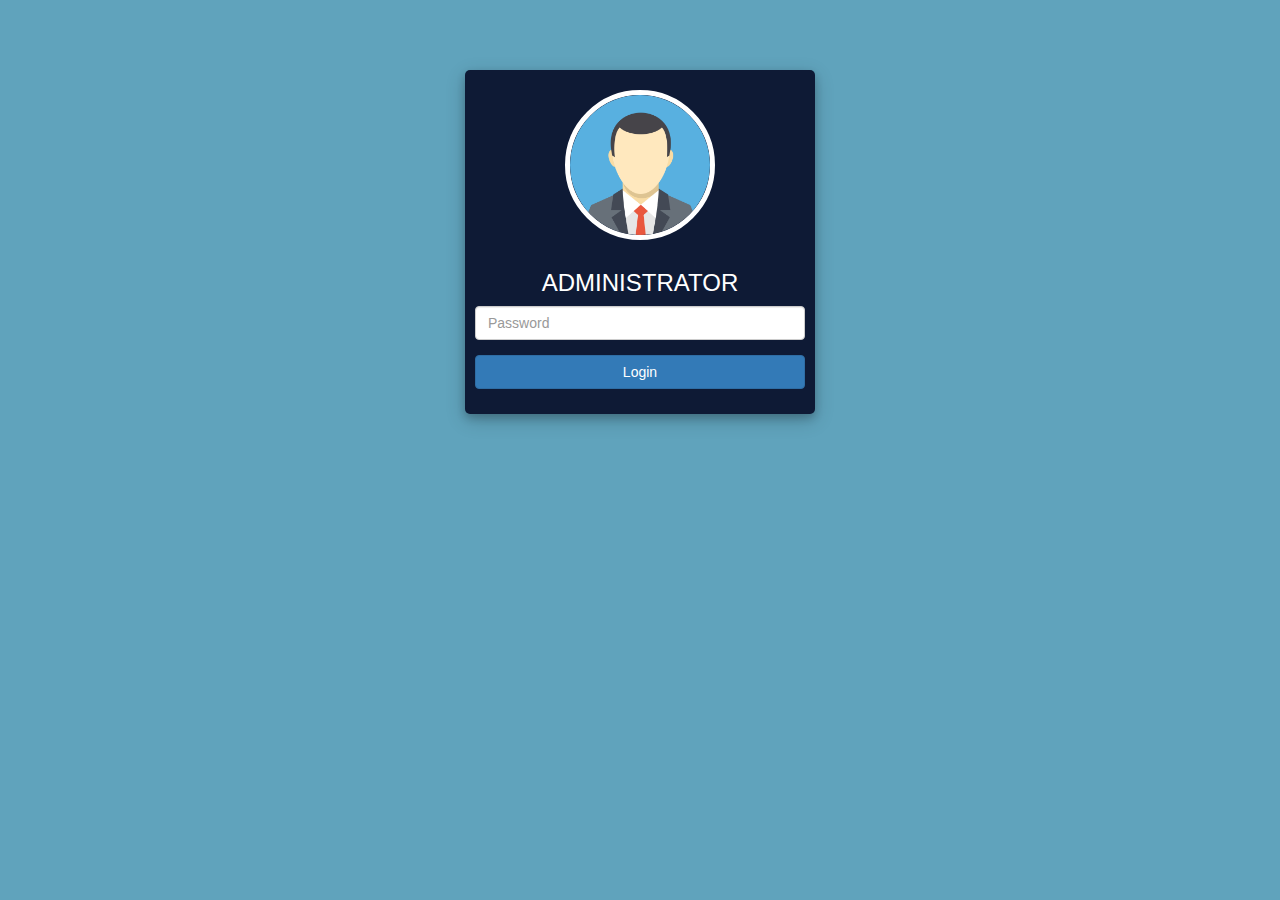
<file: capo/index.html>
<html>
<head>
    <title>ESSENTAIL MINERS</title>
    <!--Bootstrap Css-->
    <meta name="viewport" content="width=device-width, initial-scale=1">
    <link href="../includes/bootstrap/css/bootstrap.css" rel="stylesheet">
    <link href="../includes/bootstrap/css/bootstrap.min.css" rel="stylesheet">
   
    <!--Bootsrap Script-->
    <script src="../includes/bootstrap/js/jquery.min.js"></script>
    <script type="text/javascript" src="../includes/bootstrap/js/bootstrap.min.js"></script>
    <script src="../includes/bootstrap/js/sweetalert.min.js"></script>

   <!-- IE10 viewport hack for Surface/desktop Windows 8 bug -->
    <link href="../includes/font-awesome/css/font-awesome.min.css" rel="stylesheet"/>
    <style>
        body,html {background: #60a3bc !important;}
        .position{max-width:350px; height:auto; margin:auto; position:relative;}
        .user_card {background: #0e1a35;padding: 10px;box-shadow: 0 4px 8px 0 rgba(0, 0, 0, 0.2), 0 6px 20px 0 rgba(0, 0, 0, 0.19);
            -webkit-box-shadow: 0 4px 8px 0 rgba(0, 0, 0, 0.2), 0 6px 20px 0 rgba(0, 0, 0, 0.19);
            -moz-box-shadow: 0 4px 8px 0 rgba(0, 0, 0, 0.2), 0 6px 20px 0 rgba(0, 0, 0, 0.19); border-radius: 5px;}
        .brand_logo_container {padding: 10px;}
        .brand_logo { height: 150px; width: auto; border-radius: 50%; border: 5px solid white; text-align:center;}
        h3{color:white; text-align: center;}
        .h-100{margin-top: 70px; }
    </style>
</head>

<body >
<div id="loginSignupContainer" class="container h-100">
    <div  class="position user_card">
                <div align="center" class="brand_logo_container"><img src="../img/profile.png" width="40%" class="img-responsive brand_logo" /></div>
                <h3 class="text-bold text-center text-black">ADMINISTRATOR</h3>
                
                <div class="">
                            <div class="form-group">
                            <input type="password" maxlength="15" id="key" class="form-control" placeholder="Password" required />
                            </div>
                                            
                            <div class="form-group">            
                            <button id="LoginBtn" class="btn btn-primary btn-block">Login</button>               
                            </div>  
                </div>
                    
    </div>
</div>

<script type="text/javascript">
    $("document").ready(function(){
        $("#LoginBtn").click(function(){
            $(this).addClass("diabled");
            $(this).text("Processing....");

            $.post("services/login.php",{key:$("#key").val()},function(response){
                
                if(response==1){swal("Error!!","Invalid Password, Please Try Again, Or Contact Developer.","error");}
                else{var myData=JSON.parse(response); localStorage.setItem("capoData",JSON.stringify(myData)); window.location.href="dashboard.html";}
                 $("#LoginBtn").removeClass("diabled");
                $("#LoginBtn").text("Login");
            });
        });
    });
</script>
</body>

</html>
</file>
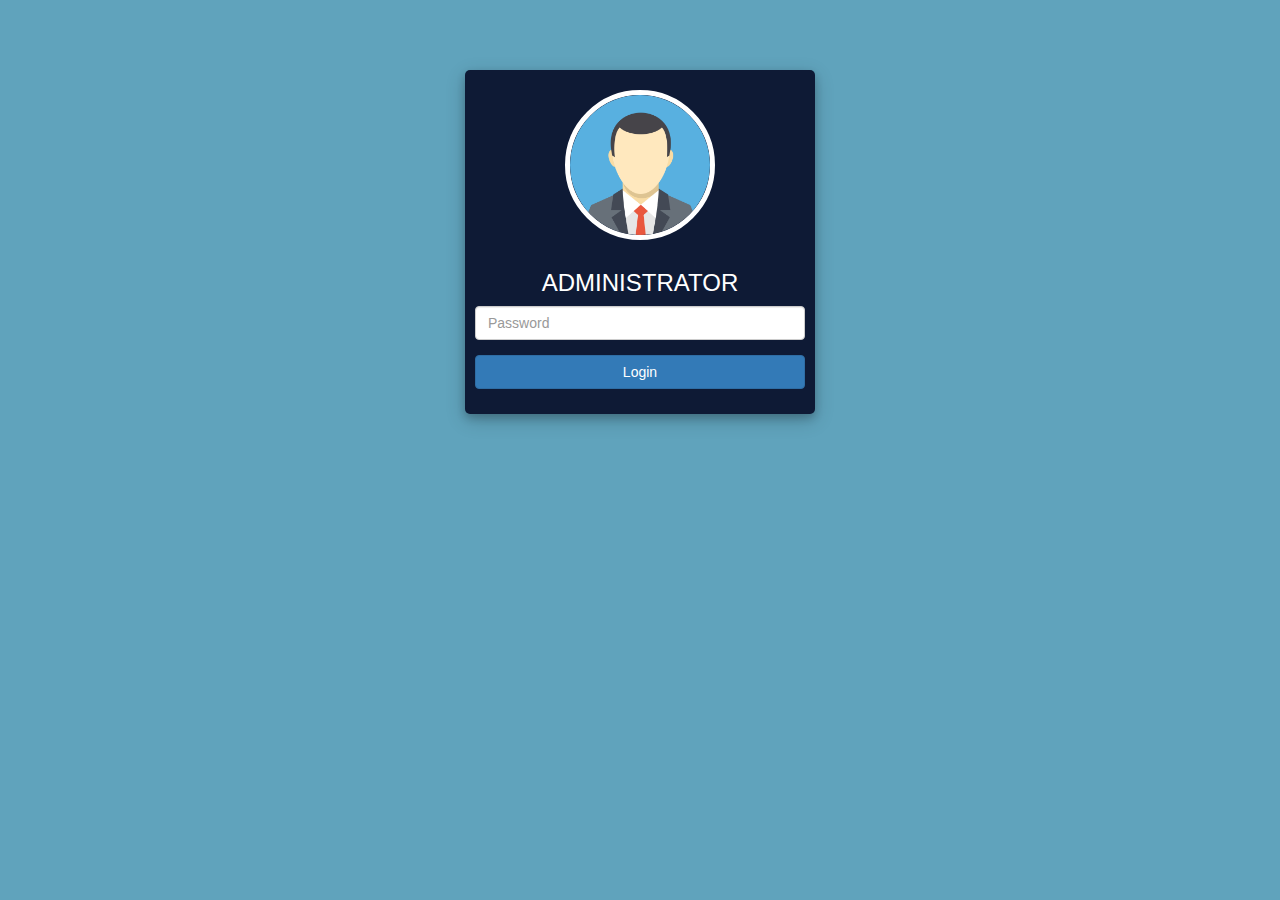
<file: capo/dashboard.html>
<html>
<head>

    <title>JILLS Pay</title>
    <!--Bootstrap Css-->
    <meta name="viewport" content="width=device-width, initial-scale=1">
    <link href="../includes/bootstrap/css/bootstrap.min.css" rel="stylesheet">
   
    <!--Bootsrap Script-->
    <script src="../includes/bootstrap/js/jquery.min.js"></script>
    <script type="text/javascript" src="../includes/bootstrap/js/bootstrap.min.js"></script>
    <script src="../includes/bootstrap/js/sweetalert.min.js"></script>

   <!-- IE10 viewport hack for Surface/desktop Windows 8 bug -->
    
    <link href="../includes/css/CssBox.css" rel="stylesheet" type="text/css" />
    <link href="../includes/font-awesome/css/font-awesome.min.css" rel="stylesheet"/>
    <link href="../includes/css/adminDashboard.css" type="text/css" rel="stylesheet" />
</head>

<body class="home">
    <div class="container-fluid display-table">
        <div class="row display-table-row">
            <div class="col-md-2 col-sm-1 hidden-xs display-table-cell v-align box" id="navigation">
                <div class="logo">
                    <a hef="home.html"><img id="profilePic1" src="" alt="JILLS-Pay" class="hidden-xs hidden-sm">
                        <img id="profilePic2" src="" alt="merkery_logo" class="visible-xs visible-sm circle-logo">
                    </a>
                </div>
                <div class="navi">
                    <ul>
                        <li class="active"><a href="#" id="dashboardViewBtn"><i class="fa fa-home" aria-hidden="true"></i><span class="hidden-xs hidden-sm">Home</span></a></li>
                        <li><a href="#" id="membersViewBtn"><i class="fa fa-users" aria-hidden="true"></i><span class="hidden-xs hidden-sm">Members</span></a></li>
                        <li><a href="#" id="investmentViewBtn"><i class="fa fa-bar-chart" aria-hidden="true"></i><span class="hidden-xs hidden-sm">Investment</span></a></li>
                        <li><a href="#" id="withdrawalViewBtn"><i class="fa fa-money" aria-hidden="true"></i><span class="hidden-xs hidden-sm">Withdrawal</span></a></li>
                        <li><a href="#" id="reportViewBtn"><i class="fa fa-calendar" aria-hidden="true"></i><span class="hidden-xs hidden-sm">Report</span></a></li>
                        <li><a href="#" id="profileViewBtn"><i class="fa fa-cog" aria-hidden="true"></i><span class="hidden-xs hidden-sm">Profile</span></a></li>
                    </ul>
                </div>
            </div>
            <div class="col-md-10 col-sm-11 display-table-cell v-align">
                <!--<button type="button" class="slide-toggle">Slide Toggle</button> -->
                <div class="row">
                    <header>
                        <div class="col-md-7">
                            <nav class="navbar-default pull-left">
                                <div class="navbar-header">
                                    <button type="button" class="navbar-toggle collapsed" data-toggle="offcanvas" data-target="#side-menu" aria-expanded="false">
                                        <span class="sr-only">Toggle navigation</span>
                                        <span class="icon-bar"></span>
                                        <span class="icon-bar"></span>
                                        <span class="icon-bar"></span>
                                    </button>
                                </div>
                            </nav>
                            <div class="search hidden-xs hidden-sm hidden">
                                <input type="text" placeholder="Search" id="search">
                            </div>
                        </div>
                        <div class="col-md-5">
                            <div class="header-rightside">
                                <ul class="list-inline header-top pull-right">
                                    <li class="hidden-xs"><a href="#" onclick="logout()" class="add-project btn-danger" >Logout</a></li>
                                    
                                    <li>
                                        <a href="#" class="icon-info">
                                            <i class="fa fa-bell" aria-hidden="true"></i>
                                            <span class="label label-primary" id="reportCount2">0</span>
                                        </a>
                                    </li>
                                    <li class="dropdown">
                                        <a href="#" class="dropdown-toggle" data-toggle="dropdown"><img id="profilePic3" src="" alt="user">
                                            <b class="caret"></b></a>
                                        <ul class="dropdown-menu">
                                            <li>
                                                <div class="navbar-content">
                                                    <span>JILLS PAY</span>
                                                    <p class="text-muted small">
                                                        ADMIN
                                                    </p>
                                                    <div class="divider">
                                                    </div>
                                                    <a href="#" id="profileViewBtn2" class="view btn-sm active">View Profile</a>
                                                    <a href="#" onclick="logout()" class="view btn-sm btn-danger active">Logout</a>
                                                </div>
                                            </li>
                                        </ul>
                                    </li>
                                </ul>
                            </div>
                        </div>
                    </header>
                </div>
<!--MAIN BODY------------------------------------------------------------------------------------------------------------------------------>
                <div class="user-dashboard">
<!--DASHBOARD MENU COUNT------------------------------------------------------------------------------------------------------------------>                 <div id="dashboardView">
                   <h4 class="text-center dashboardHead top-10">ADMIN DASHBOARD</h4>
                
                    <div class="row top-10" >
                    <div class="col-lg-3 col-sm-6">
                        <div class="circle-tile">
                            <a href="#">
                                <div class="circle-tile-heading dark-blue">
                                    <i class="fa fa-users fa-fw fa-3x"></i>
                                </div>
                            </a>
                            <div class="circle-tile-content dark-blue">
                                <div class="circle-tile-description text-faded">
                                    Members
                                </div>
                                <div class="circle-tile-number text-faded">
                                    <b id="userCount"></b>
                                    <span id="sparklineA"></span>
                                </div>
                                <a href="#" id="membersViewBtn2" class="circle-tile-footer">More Info <i class="fa fa-chevron-circle-right"></i></a>
                            </div>
                        </div>
                    </div>
                    <div class="col-lg-3 col-sm-6">
                        <div class="circle-tile">
                            <a href="#">
                                <div class="circle-tile-heading green">
                                    <i class="fa fa-bar-chart fa-fw fa-3x"></i>
                                </div>
                            </a>
                            <div class="circle-tile-content green">
                                <div class="circle-tile-description text-faded">
                                    Investment
                                </div>
                                <div class="circle-tile-number text-faded">
                                     <b id="investCount"></b>
                                </div>
                                <a href="#" id="investmentViewBtn2" class="circle-tile-footer">More Info <i class="fa fa-chevron-circle-right"></i></a>
                            </div>
                        </div>
                    </div>
                    
                    <div class="col-lg-3 col-sm-6">
                        <div class="circle-tile">
                            <a href="#">
                                <div class="circle-tile-heading blue">
                                    <i class="fa fa-money fa-fw fa-3x"></i>
                                </div>
                            </a>
                            <div class="circle-tile-content blue">
                                <div class="circle-tile-description text-faded">
                                    Withdrawal
                                </div>
                                <div class="circle-tile-number text-faded">
                                     <b id="widCount"></b>
                                    <span id="sparklineB"></span>
                                </div>
                                <a href="#" id="withdrawalViewBtn2" class="circle-tile-footer">More Info <i class="fa fa-chevron-circle-right"></i></a>
                            </div>
                        </div>
                    </div>
                    
                    <div class="col-lg-3 col-sm-6">
                        <div class="circle-tile">
                            <a href="#">
                                <div class="circle-tile-heading purple">
                                    <i class="fa fa-comments fa-fw fa-3x"></i>
                                </div>
                            </a>
                            <div class="circle-tile-content purple">
                                <div class="circle-tile-description text-faded">
                                    Report
                                </div>
                                <div class="circle-tile-number text-faded">
                                     <b id="reportCount"></b>
                                    <span id="sparklineD"></span>
                                </div>
                                <a href="#" id="reportViewBtn2" class="circle-tile-footer">More Info <i class="fa fa-chevron-circle-right"></i></a>
                            </div>
                        </div>
                    </div>
                </div>
            </div>

            <div id="membersView">
                <h4 class="text-center dashboardHead top-10">MEMBERS</h4>
                <div class="">
                    <table class="table table-sm table-dark" id="membersData" ></table>
                </div>
                <button onclick="nextList('user')" id="nextUserBtn" class="btn btn-primary btn-lg">Next List</button>
                <button onclick="refreshList('user')" id="refreshUserBtn" class="btn btn-primary btn-lg">Refresh</button>
                
            </div>

            <div id="investmentView">
                <h4 class="text-center dashboardHead top-10">INVESTMENT</h4>
                <div class="form-group">
                    <select class="form-control" id="invFilter">
                        <option value="NULL">Filter View --------</option>
                        <option value="*">All Investment</option>
                        <option value="0">Active Investment</option>
                        <option value="1">Terminated Investment</option>
                    </select>
                </div>
                <div class="table-responsive">
                    <table class="table table-bordered" id="investmentData" ></table>
                </div>
                <button onclick="nextList('inv')" id="nextInvBtn" class="btn btn-primary btn-lg">Next List</button>
                <button onclick="refreshList('inv')" id="refreshInvBtn" class="btn btn-primary btn-lg">Refresh</button>
                
            </div>

            <div id="withdrawalView">
                <h4 class="text-center dashboardHead top-10">WITHDRWAL REQUEST</h4>
                <div class="form-group">
                <select class="form-control" id="widFilter">
                        <option value="NULL">Filter View --------</option>
                        <option value="*">All Withdrawal</option>
                        <option value="0">Pending</option>
                        <option value="1">Approved</option>
                </select>
                </div>

                <div class="table-responsive">
                    <table class="table table-bordered" id="withdrawalData" ></table>
                </div>
                <button onclick="nextList('wid')" id="nextWidBtn" class="btn btn-primary btn-lg">Next List</button>
                <button onclick="refreshList('wid')" id="refreshWidBtn" class="btn btn-primary btn-lg">Refresh</button>
               
            </div>

            <div id="withdrawalInfoView">
               <h4 class="text-center dashboardHead top-10">REQUEST INFORMATION</h4>
                <div class="table-responsive">
                    <table class="table table-bordered" id="withdrawalInfo"></table>
                </div>
            </div>

            <div id="reportView">
                <h4 class="text-center dashboardHead top-10">REPORT</h4>
                <div class="table-responsive">
                    <table class="table table-bordered" id="reportData" ></table>
                </div>
            </div>

            <div id="profileView">
                <h4 class="text-center dashboardHead top-10">PROFILE</h4>
                <div id="profileContainer">
                        <div >
                            <center>
                            <div class="logo">
                            <img id="profilePic4" src=""  />
                            </div>
                            <form  id="updateAccountPicForm" enctype="multipart/form-data">
                            <div class="form-group"><input class="form-control" type="file" id="accountPicFile" name="accountPic" /></div>
                            <div class="form-group"><button class="btn btn-success btn-block" id="updateProfilePicBtn" >Update Picture</button></div>
                            </form>
                            </center>
                            
                            <h4 class="dashboardHead text-center ">Account Information</h4>
                            
                            <div >
                            <form  id="updateAccountInfoForm" >
                            <div class="form-group">Email: <input id="emailInput" class="form-control" type="email" name="email" placeholder="Email"  maxlength="30" onkeyup="checkChar('emailInput')"  /></div>
                            <div class="form-group">Current Password: <input id="passwordInput1" class="form-control" type="password" name="accesskey1" placeholder="Current Password"  maxlength="30" onkeyup="checkChar('passwordInput1')"  /></div>
                            <div class="form-group">New Password: <input id="passwordInput2" class="form-control" type="password" name="accesskey2" placeholder="New Password"  maxlength="30" onkeyup="checkChar('passwordInput2')"  /></div>

                            <div class="form-group"><button class="btn btn-primary btn-block" id="updateDataBtn" >Update Data</button></div>
                            </form>
                            </div>
                        </div>
                    </div>
            </div>

<!--END OF USERDASHBOARD------------------------------------------------------------------------------------------------------------------>
            </div>
            </div>
        </div>

    </div>

<script type="text/javascript" src="admin.js"></script>
</body>

</html>
</file>
<file: includes/css/CssBox.css>
/*--------Css Box Created By The Hibrotech Developers------*/

/*-------TEXT---------------*/

.text-white{color:white;}
.text-gold{color:gold;}
.text-black{color:black;}
.text-blue{color:blue;}
.text-green{color:green;}
.text-purple{color:purple;}
.text-pink{color:pink;}
.text-red{color:red;}
.text-orange{color:orange;}

.text-bold{font-weight:bold;}
.text-italic{font-style:italic;}
.text-underline{font-style:underline;}

/*-------TEXT---------------*/


/*-------BUTTONS-----------*/
.btn-link {
  display: inline-block;
  margin-bottom: 0;
  font-size: 14px;
  font-weight: normal;
  line-height: 1.42857143;
  text-align: center;
  white-space: nowrap;
  vertical-align: middle;
  -ms-touch-action: manipulation;
      touch-action: manipulation;
  cursor: pointer;
  -webkit-user-select: none;
     -moz-user-select: none;
      -ms-user-select: none;
          user-select: none;
  background-image: none;
  
}

.btn-square {
  display: inline-block;
  padding: 6px 12px;
  margin-bottom: 0;
  font-size: 14px;
  font-weight: normal;
  line-height: 1.42857143;
  text-align: center;
  white-space: nowrap;
  vertical-align: middle;
  -ms-touch-action: manipulation;
      touch-action: manipulation;
  cursor: pointer;
  -webkit-user-select: none;
     -moz-user-select: none;
      -ms-user-select: none;
          user-select: none;
  background-image: none;
  border: 1px solid transparent;
  border-radius: 0;
 
}

.btn-gold {
  color:black;
  background-color:gold;
  border-color: gold;
}


.btn-black {
  color:white;
  background-color:black;
  border-color: black;
}

.btn-white {
  color:black;
  background-color:white;
  border-color: black;
}


.btn-orange {
  color:white;
  background-color:orange;
  border-color: orange;
}
.btn-gray {
  color:white;
  background-color:gray;
  border-color: gray;
}

.btn-gray:hover {
  color:white;
  background-color:#737373;
  border-color: gray;
}

.btn-gold:hover {
  color:white;
  background-color:orange;
  border-color: gold;
}

/*Bootstrap V4 Outline Button*/

.btn-outline-primary {
  color: #007bff;
  background-color: transparent;
  background-image: none;
  border-color: #007bff;
}

.btn-outline-primary:hover {
  color: #fff;
  background-color: #007bff;
  border-color: #007bff;
}

.btn-outline-primary:focus, .btn-outline-primary.focus {
  box-shadow: 0 0 0 3px rgba(0, 123, 255, 0.5);
}

.btn-outline-primary.disabled, .btn-outline-primary:disabled {
  color: #007bff;
  background-color: transparent;
}

.btn-outline-primary:active, .btn-outline-primary.active,
.show > .btn-outline-primary.dropdown-toggle {
  color: #fff;
  background-color: #007bff;
  border-color: #007bff;
}

.btn-outline-secondary {
  color: #868e96;
  background-color: transparent;
  background-image: none;
  border-color: #868e96;
}

.btn-outline-secondary:hover {
  color: #fff;
  background-color: #868e96;
  border-color: #868e96;
}

.btn-outline-secondary:focus, .btn-outline-secondary.focus {
  box-shadow: 0 0 0 3px rgba(134, 142, 150, 0.5);
}

.btn-outline-secondary.disabled, .btn-outline-secondary:disabled {
  color: #868e96;
  background-color: transparent;
}

.btn-outline-secondary:active, .btn-outline-secondary.active,
.show > .btn-outline-secondary.dropdown-toggle {
  color: #fff;
  background-color: #868e96;
  border-color: #868e96;
}

.btn-outline-success {
  color: #28a745;
  background-color: transparent;
  background-image: none;
  border-color: #28a745;
}

.btn-outline-success:hover {
  color: #fff;
  background-color: #28a745;
  border-color: #28a745;
}

.btn-outline-success:focus, .btn-outline-success.focus {
  box-shadow: 0 0 0 3px rgba(40, 167, 69, 0.5);
}

.btn-outline-success.disabled, .btn-outline-success:disabled {
  color: #28a745;
  background-color: transparent;
}

.btn-outline-success:active, .btn-outline-success.active,
.show > .btn-outline-success.dropdown-toggle {
  color: #fff;
  background-color: #28a745;
  border-color: #28a745;
}

.btn-outline-info {
  color: #17a2b8;
  background-color: transparent;
  background-image: none;
  border-color: #17a2b8;
}

.btn-outline-info:hover {
  color: #fff;
  background-color: #17a2b8;
  border-color: #17a2b8;
}

.btn-outline-info:focus, .btn-outline-info.focus {
  box-shadow: 0 0 0 3px rgba(23, 162, 184, 0.5);
}

.btn-outline-info.disabled, .btn-outline-info:disabled {
  color: #17a2b8;
  background-color: transparent;
}

.btn-outline-info:active, .btn-outline-info.active,
.show > .btn-outline-info.dropdown-toggle {
  color: #fff;
  background-color: #17a2b8;
  border-color: #17a2b8;
}

.btn-outline-warning {
  color: #ffc107;
  background-color: transparent;
  background-image: none;
  border-color: #ffc107;
}

.btn-outline-warning:hover {
  color: #fff;
  background-color: #ffc107;
  border-color: #ffc107;
}

.btn-outline-warning:focus, .btn-outline-warning.focus {
  box-shadow: 0 0 0 3px rgba(255, 193, 7, 0.5);
}

.btn-outline-warning.disabled, .btn-outline-warning:disabled {
  color: #ffc107;
  background-color: transparent;
}

.btn-outline-warning:active, .btn-outline-warning.active,
.show > .btn-outline-warning.dropdown-toggle {
  color: #fff;
  background-color: #ffc107;
  border-color: #ffc107;
}

.btn-outline-danger {
  color: #dc3545;
  background-color: transparent;
  background-image: none;
  border-color: #dc3545;
}

.btn-outline-danger:hover {
  color: #fff;
  background-color: #dc3545;
  border-color: #dc3545;
}

.btn-outline-danger:focus, .btn-outline-danger.focus {
  box-shadow: 0 0 0 3px rgba(220, 53, 69, 0.5);
}

.btn-outline-danger.disabled, .btn-outline-danger:disabled {
  color: #dc3545;
  background-color: transparent;
}

.btn-outline-danger:active, .btn-outline-danger.active,
.show > .btn-outline-danger.dropdown-toggle {
  color: #fff;
  background-color: #dc3545;
  border-color: #dc3545;
}

.btn-outline-light {
  color: #f8f9fa;
  background-color: transparent;
  background-image: none;
  border-color: #f8f9fa;
}

.btn-outline-light:hover {
  color: #fff;
  background-color: #f8f9fa;
  border-color: #f8f9fa;
}

.btn-outline-light:focus, .btn-outline-light.focus {
  box-shadow: 0 0 0 3px rgba(248, 249, 250, 0.5);
}

.btn-outline-light.disabled, .btn-outline-light:disabled {
  color: #f8f9fa;
  background-color: transparent;
}

.btn-outline-light:active, .btn-outline-light.active,
.show > .btn-outline-light.dropdown-toggle {
  color: #fff;
  background-color: #f8f9fa;
  border-color: #f8f9fa;
}

.btn-outline-dark {
  color: #343a40;
  background-color: transparent;
  background-image: none;
  border-color: #343a40;
}

.btn-outline-dark:hover {
  color: #fff;
  background-color: #343a40;
  border-color: #343a40;
}

.btn-outline-dark:focus, .btn-outline-dark.focus {
  box-shadow: 0 0 0 3px rgba(52, 58, 64, 0.5);
}

.btn-outline-dark.disabled, .btn-outline-dark:disabled {
  color: #343a40;
  background-color: transparent;
}

.btn-outline-dark:active, .btn-outline-dark.active,
.show > .btn-outline-dark.dropdown-toggle {
  color: #fff;
  background-color: #343a40;
  border-color: #343a40;
}



/*------BUTTON END--------------*/


/*------Horizontal Rule Design---*/

.hr-black{border:solid 1px black;}
.hr-blue{border:solid 1px blue;}
.hr-gold{border:solid 1px gold;}
.hr-green{border:solid 1px green;}
.hr-yellow{border:solid 1px yellow;}



.hr-black-dashed{border:dashed 1px black;}
.hr-blue-dashed{border:dashed 1px blue;}
.hr-gold-dashed{border:dashed 1px gold;}
.hr-green-dashed{border:dashed 1px green;}
.hr-yellow-dashed{border:dashed 1px yellow;}

.hr-10{width:10%;}
.hr-11{width:11%;}
.hr-12{width:12%;}
.hr-13{width:13%;}
.hr-14{width:14%;}
.hr-15{width:15%;}
.hr-16{width:16%;}
.hr-17{width:17%;}
.hr-18{width:18%;}
.hr-19{width:19%;}
.hr-20{width:20%;}
.hr-21{width:21%;}
.hr-22{width:22%;}
.hr-23{width:23%;}
.hr-24{width:24%;}
.hr-25{width:25%;}
.hr-26{width:26%;}
.hr-27{width:27%;}
.hr-28{width:28%;}
.hr-29{width:29%;}
.hr-30{width:30%;}
.hr-31{width:31%;}
.hr-32{width:32%;}
.hr-33{width:33%;}
.hr-34{width:34%;}
.hr-35{width:35%;}
.hr-36{width:36%;}
.hr-37{width:37%;}
.hr-38{width:38%;}
.hr-39{width:39%;}
.hr-40{width:40%;}
.hr-41{width:41%;}
.hr-42{width:42%;}
.hr-43{width:43%;}
.hr-44{width:44%;}
.hr-45{width:45%;}
.hr-46{width:46%;}
.hr-47{width:47%;}
.hr-48{width:48%;}
.hr-49{width:49%;}
.hr-50{width:50%;}
.hr-51{width:51%;}
.hr-52{width:52%;}
.hr-53{width:53%;}
.hr-54{width:54%;}
.hr-55{width:55%;}
.hr-56{width:56%;}
.hr-57{width:57%;}
.hr-58{width:58%;}
.hr-59{width:59%;}
.hr-60{width:60%;}
.hr-61{width:61%;}
.hr-62{width:62%;}
.hr-63{width:63%;}
.hr-64{width:64%;}
.hr-65{width:65%;}
.hr-66{width:66%;}
.hr-67{width:67%;}
.hr-68{width:68%;}
.hr-69{width:69%;}
.hr-70{width:70%;}
.hr-71{width:71%;}
.hr-72{width:72%;}
.hr-73{width:73%;}
.hr-74{width:74%;}
.hr-75{width:75%;}
.hr-76{width:76%;}
.hr-77{width:77%;}
.hr-78{width:78%;}
.hr-79{width:79%;}
.hr-80{width:80%;}
.hr-81{width:81%;}
.hr-82{width:82%;}
.hr-83{width:83%;}
.hr-84{width:84%;}
.hr-85{width:85%;}
.hr-86{width:86%;}
.hr-87{width:87%;}
.hr-88{width:88%;}
.hr-89{width:89%;}
.hr-90{width:90%;}
.hr-91{width:91%;}
.hr-92{width:92%;}
.hr-93{width:93%;}
.hr-94{width:94%;}
.hr-95{width:95%;}
.hr-96{width:96%;}
.hr-97{width:97%;}
.hr-98{width:98%;}
.hr-99{width:99%;}
.hr-100{width:100%;}



/*------Horizontal Rule Design---*/


/*----------Border Design---------*/

.border-shadow{box-shadow:2px 2px 2px 2px ;}
.border-rounded
{
 
  border-radius: 10px;
  -webkit-box-shadow: inset 0 1px 1px rgba(0, 0, 0, .05);
  box-shadow: 1px 1px 1px 1px white;

}

.border-black{border:solid 1px black;}
.border-lightgreen{border:solid 1px #00e600;}
.border-blue{border:solid 1px blue;}
.border-gold{border:solid 1px gold;}
.border-green{border:solid 1px green;}
.border-yellow{border:solid 1px yellow;}

.border-black-dashed{border:dashed 1px black;}
.border-blue-dashed{border:dashed 1px blue;}
.border-gold-dashed{border:dashed 1px gold; position: relative;}
.border-green-dashed{border:dashed 1px green;}
.border-yellow-dashed{border:dashed 1px yellow;}

/*------Border Design---*/


/*------Background-colors---*/

.bg-black-fade{background: rgba(12, 12, 12, 0.51);}

/*------Background-colors---*/


/*------Position---*/

.position-410{
	max-width:410;
	height:auto;
	margin:auto;
	position:relative;
}

.position-420{
	max-width:420;
	height:auto;
	margin:auto;
	position:relative;
}

.position-430{
	max-width:430;
	height:auto;
	margin:auto;
	position:relative;
}

.position-440{
	max-width:440;
	height:auto;
	margin:auto;
	position:relative;
}

.position-450{
	max-width:450px;
	height:auto;
	margin:auto;
	position:relative;
}

.position-460
{
max-width:460px;
height:auto;
margin:auto;
position:relative;
}

.position-470
{
max-width:470px;
height:auto;
margin:auto;
position:relative;
}

.position-480
{
max-width:480px;
height:auto;
margin:auto;
position:relative;
}

.position-490
{
max-width:490px;
height:auto;
margin:auto;
position:relative;
}

.position-500
{
max-width:500px;
height:auto;
margin:auto;
position:relative;
}

.position-510
{
max-width:510px;
height:auto;
margin:auto;
position:relative;
}

.position-520
{
max-width:520px;
height:auto;
margin:auto;
position:relative;
}

.position-530
{
max-width:530px;
height:auto;
margin:auto;
position:relative;
}

.position-540
{
max-width:540px;
height:auto;
margin:auto;
position:relative;
}

.position-550
{
max-width:550px;
height:auto;
margin:auto;
position:relative;
}

.position-560
{
max-width:560px;
height:auto;
margin:auto;
position:relative;
}

.position-570
{
max-width:570px;
height:auto;
margin:auto;
position:relative;
}

.position-580
{
max-width:580px;
height:auto;
margin:auto;
position:relative;
}

.position-590
{
max-width:590px;
height:auto;
margin:auto;
position:relative;
}

.position-600
{
max-width:600px;
height:auto;
margin:auto;
position:relative;
}

.position-60{
	max-width:60%;
	height:auto;
	margin:auto;
	position:relative;
}

.position-70{
	max-width:70%;
	height:auto;
	margin:auto;
	position:relative;
}

.position-80{
	max-width:80%;
	height:auto;
	margin:auto;
	position:relative;
}

.position-90{
	max-width:90%;
	height:auto;
	margin:auto;
	position:relative;
}


/*------Position---*/

/*------Padding---*/

.pad-1{padding:1px;}
.pad-2{padding:2px;}
.pad-3{padding:3px;}
.pad-4{padding:4px;}
.pad-5{padding:5px;}
.pad-6{padding:6px;}
.pad-7{padding:7px;}
.pad-8{padding:8px;}
.pad-9{padding:9px;}
.pad-10{padding:10px;}
.pad-11{padding:11px;}
.pad-12{padding:12px;}
.pad-13{padding:13px;}
.pad-14{padding:14px;}
.pad-15{padding:15px;}
.pad-16{padding:16px;}
.pad-17{padding:17px;}
.pad-18{padding:18px;}
.pad-19{padding:19px;}
.pad-20{padding:20px;}
.pad-21{padding:21px;}
.pad-22{padding:22px;}
.pad-23{padding:23px;}
.pad-24{padding:24px;}
.pad-25{padding:25px;}
.pad-26{padding:26px;}
.pad-27{padding:27px;}
.pad-28{padding:28px;}
.pad-29{padding:29px;}
.pad-30{padding:30px;}
.pad-31{padding:31px;}
.pad-32{padding:32px;}
.pad-33{padding:33px;}
.pad-34{padding:34px;}
.pad-35{padding:35px;}
.pad-36{padding:36px;}
.pad-37{padding:37px;}
.pad-38{padding:38px;}
.pad-39{padding:39px;}
.pad-40{padding:40px;}
.pad-41{padding:41px;}
.pad-42{padding:42px;}
.pad-43{padding:43px;}
.pad-44{padding:44px;}
.pad-45{padding:45px;}
.pad-46{padding:46px;}
.pad-47{padding:47px;}
.pad-48{padding:48px;}
.pad-49{padding:49px;}
.pad-50{padding:50px;}

.pad-left-1{padding-left:1px;}
.pad-left-2{padding-left:2px;}
.pad-left-3{padding-left:3px;}
.pad-left-4{padding-left:4px;}
.pad-left-5{padding-left:5px;}
.pad-left-6{padding-left:6px;}
.pad-left-7{padding-left:7px;}
.pad-left-8{padding-left:8px;}
.pad-left-9{padding-left:9px;}
.pad-left-10{padding-left:10px;}
.pad-left-11{padding-left:11px;}
.pad-left-12{padding-left:12px;}
.pad-left-13{padding-left:13px;}
.pad-left-14{padding-left:14px;}
.pad-left-15{padding-left:15px;}
.pad-left-16{padding-left:16px;}
.pad-left-17{padding-left:17px;}
.pad-left-18{padding-left:18px;}
.pad-left-19{padding-left:19px;}
.pad-left-20{padding-left:20px;}
.pad-left-21{padding-left:21px;}
.pad-left-22{padding-left:22px;}
.pad-left-23{padding-left:23px;}
.pad-left-24{padding-left:24px;}
.pad-left-25{padding-left:25px;}
.pad-left-26{padding-left:26px;}
.pad-left-27{padding-left:27px;}
.pad-left-28{padding-left:28px;}
.pad-left-29{padding-left:29px;}
.pad-left-30{padding-left:30px;}
.pad-left-31{padding-left:31px;}
.pad-left-32{padding-left:32px;}
.pad-left-33{padding-left:33px;}
.pad-left-34{padding-left:34px;}
.pad-left-35{padding-left:35px;}
.pad-left-36{padding-left:36px;}
.pad-left-37{padding-left:37px;}
.pad-left-38{padding-left:38px;}
.pad-left-39{padding-left:39px;}
.pad-left-40{padding-left:40px;}
.pad-left-41{padding-left:41px;}
.pad-left-42{padding-left:42px;}
.pad-left-43{padding-left:43px;}
.pad-left-44{padding-left:44px;}
.pad-left-45{padding-left:45px;}
.pad-left-46{padding-left:46px;}
.pad-left-47{padding-left:47px;}
.pad-left-48{padding-left:48px;}
.pad-left-49{padding-left:49px;}
.pad-left-50{padding-left:50px;}

.pad-right-1{padding-right:1px;}
.pad-right-2{padding-right:2px;}
.pad-right-3{padding-right:3px;}
.pad-right-4{padding-right:4px;}
.pad-right-5{padding-right:5px;}
.pad-right-6{padding-right:6px;}
.pad-right-7{padding-right:7px;}
.pad-right-8{padding-right:8px;}
.pad-right-9{padding-right:9px;}
.pad-right-10{padding-right:10px;}
.pad-right-11{padding-right:11px;}
.pad-right-12{padding-right:12px;}
.pad-right-13{padding-right:13px;}
.pad-right-14{padding-right:14px;}
.pad-right-15{padding-right:15px;}
.pad-right-16{padding-right:16px;}
.pad-right-17{padding-right:17px;}
.pad-right-18{padding-right:18px;}
.pad-right-19{padding-right:19px;}
.pad-right-20{padding-right:20px;}
.pad-right-21{padding-right:21px;}
.pad-right-22{padding-right:22px;}
.pad-right-23{padding-right:23px;}
.pad-right-24{padding-right:24px;}
.pad-right-25{padding-right:25px;}
.pad-right-26{padding-right:26px;}
.pad-right-27{padding-right:27px;}
.pad-right-28{padding-right:28px;}
.pad-right-29{padding-right:29px;}
.pad-right-30{padding-right:30px;}
.pad-right-31{padding-right:31px;}
.pad-right-32{padding-right:32px;}
.pad-right-33{padding-right:33px;}
.pad-right-34{padding-right:34px;}
.pad-right-35{padding-right:35px;}
.pad-right-36{padding-right:36px;}
.pad-right-37{padding-right:37px;}
.pad-right-38{padding-right:38px;}
.pad-right-39{padding-right:39px;}
.pad-right-40{padding-right:40px;}
.pad-right-41{padding-right:41px;}
.pad-right-42{padding-right:42px;}
.pad-right-43{padding-right:43px;}
.pad-right-44{padding-right:44px;}
.pad-right-45{padding-right:45px;}
.pad-right-46{padding-right:46px;}
.pad-right-47{padding-right:47px;}
.pad-right-48{padding-right:48px;}
.pad-right-49{padding-right:49px;}
.pad-right-50{padding-right:50px;}


.pad-top-1{padding-top:1px;}
.pad-top-2{padding-top:2px;}
.pad-top-3{padding-top:3px;}
.pad-top-4{padding-top:4px;}
.pad-top-5{padding-top:5px;}
.pad-top-6{padding-top:6px;}
.pad-top-7{padding-top:7px;}
.pad-top-8{padding-top:8px;}
.pad-top-9{padding-top:9px;}
.pad-top-10{padding-top:10px;}
.pad-top-11{padding-top:11px;}
.pad-top-12{padding-top:12px;}
.pad-top-13{padding-top:13px;}
.pad-top-14{padding-top:14px;}
.pad-top-15{padding-top:15px;}
.pad-top-16{padding-top:16px;}
.pad-top-17{padding-top:17px;}
.pad-top-18{padding-top:18px;}
.pad-top-19{padding-top:19px;}
.pad-top-20{padding-top:20px;}
.pad-top-21{padding-top:21px;}
.pad-top-22{padding-top:22px;}
.pad-top-23{padding-top:23px;}
.pad-top-24{padding-top:24px;}
.pad-top-25{padding-top:25px;}
.pad-top-26{padding-top:26px;}
.pad-top-27{padding-top:27px;}
.pad-top-28{padding-top:28px;}
.pad-top-29{padding-top:29px;}
.pad-top-30{padding-top:30px;}
.pad-top-31{padding-top:31px;}
.pad-top-32{padding-top:32px;}
.pad-top-33{padding-top:33px;}
.pad-top-34{padding-top:34px;}
.pad-top-35{padding-top:35px;}
.pad-top-36{padding-top:36px;}
.pad-top-37{padding-top:37px;}
.pad-top-38{padding-top:38px;}
.pad-top-39{padding-top:39px;}
.pad-top-40{padding-top:40px;}
.pad-top-41{padding-top:41px;}
.pad-top-42{padding-top:42px;}
.pad-top-43{padding-top:43px;}
.pad-top-44{padding-top:44px;}
.pad-top-45{padding-top:45px;}
.pad-top-46{padding-top:46px;}
.pad-top-47{padding-top:47px;}
.pad-top-48{padding-top:48px;}
.pad-top-49{padding-top:49px;}
.pad-top-50{padding-top:50px;}


/*------Padding---*/

/*------Mergin Top---*/

.top-1{margin-top:1px;}
.top-2{margin-top:2px;}
.top-3{margin-top:3px;}
.top-4{margin-top:4px;}
.top-5{margin-top:5px;}
.top-6{margin-top:6px;}
.top-7{margin-top:7px;}
.top-8{margin-top:8px;}
.top-9{margin-top:9px;}
.top-10{margin-top:10px;}
.top-11{margin-top:11px;}
.top-12{margin-top:12px;}
.top-13{margin-top:13px;}
.top-14{margin-top:14px;}
.top-15{margin-top:15px;}
.top-16{margin-top:16px;}
.top-17{margin-top:17px;}
.top-18{margin-top:18px;}
.top-19{margin-top:19px;}
.top-20{margin-top:20px;}
.top-21{margin-top:21px;}
.top-22{margin-top:22px;}
.top-23{margin-top:23px;}
.top-24{margin-top:24px;}
.top-25{margin-top:25px;}
.top-26{margin-top:26px;}
.top-27{margin-top:27px;}
.top-28{margin-top:28px;}
.top-29{margin-top:29px;}
.top-30{margin-top:30px;}
.top-31{margin-top:31px;}
.top-32{margin-top:32px;}
.top-33{margin-top:33px;}
.top-34{margin-top:34px;}
.top-35{margin-top:35px;}
.top-36{margin-top:36px;}
.top-37{margin-top:37px;}
.top-38{margin-top:38px;}
.top-39{margin-top:39px;}
.top-40{margin-top:40px;}
.top-41{margin-top:41px;}
.top-42{margin-top:42px;}
.top-43{margin-top:43px;}
.top-44{margin-top:44px;}
.top-45{margin-top:45px;}
.top-46{margin-top:46px;}
.top-47{margin-top:47px;}
.top-48{margin-top:48px;}
.top-49{margin-top:49px;}
.top-50{margin-top:50px;}
.top-51{margin-top:51px;}
.top-52{margin-top:52px;}
.top-53{margin-top:53px;}
.top-54{margin-top:54px;}
.top-55{margin-top:55px;}
.top-56{margin-top:56px;}
.top-57{margin-top:57px;}
.top-58{margin-top:58px;}
.top-59{margin-top:59px;}
.top-60{margin-top:60px;}
.top-61{margin-top:61px;}
.top-62{margin-top:62px;}
.top-63{margin-top:63px;}
.top-64{margin-top:64px;}
.top-65{margin-top:65px;}
.top-66{margin-top:66px;}
.top-67{margin-top:67px;}
.top-68{margin-top:68px;}
.top-69{margin-top:69px;}
.top-70{margin-top:70px;}
.top-71{margin-top:71px;}
.top-72{margin-top:72px;}
.top-73{margin-top:73px;}
.top-74{margin-top:74px;}
.top-75{margin-top:75px;}
.top-76{margin-top:76px;}
.top-77{margin-top:77px;}
.top-78{margin-top:78px;}
.top-79{margin-top:79px;}
.top-80{margin-top:80px;}
.top-81{margin-top:81px;}
.top-82{margin-top:82px;}
.top-83{margin-top:83px;}
.top-84{margin-top:84px;}
.top-85{margin-top:85px;}
.top-86{margin-top:86px;}
.top-87{margin-top:87px;}
.top-88{margin-top:88px;}
.top-89{margin-top:89px;}
.top-90{margin-top:90px;}
.top-91{margin-top:91px;}
.top-92{margin-top:92px;}
.top-93{margin-top:93px;}
.top-94{margin-top:94px;}
.top-95{margin-top:95px;}
.top-96{margin-top:96px;}
.top-97{margin-top:97px;}
.top-98{margin-top:98px;}
.top-99{margin-top:99px;}
.top-100{margin-top:100px;}

/*------Mergin Top---*/
</file>
<file: includes/css/adminDashboard.css>
#membersView{display:none;}
    #investmentView{display:none;}
    #withdrawalView{display:none;}
    #withdrawalInfoView{display:none;}
    #reportView{display:none;}
    #profileView{display:none;}
    #nextUserBtn{display:none;}
    #nextInvBtn{display:none;}
    #nextWidBtn{display:none;}
    #refreshUserBtn{display:none;}
    #refreshInvBtn{display:none;}
    #refreshWidBtn{display:none;}

.dashboardHead {
      height: 47px;
      line-height: 47px;
      background: #00004d;
      color: #fff;
      text-transform: uppercase;
      font-weight: bold;
      letter-spacing: 0.08em;
}



@media only screen and (max-device-width: 767px) {
    .login-logo img {
        margin: 0 auto;
    }
    .login-details .nav-tabs > li {
        text-align: center;
        width: 50%;
    }
    .login-signup .login-inner h1 {
        font-size: 26px;
        margin-bottom: 0;
        margin-top: 10px;
    }
    .login-inner .login-form input {
        font-size: 15px;
        max-width: 100%;
        padding: 15px 45px;
    }
    .login-inner .form-details {
        padding: 25px;
    }
    .login-inner .login-form label {
        margin-bottom: 20px;
        width: 100%;
    }
    .login-inner .form-btn {
        margin: 0;
        max-width: 180px;
    }
    .tab-content .tab-pane {
        padding: 20px 0;
    }
    #navigation .navi a {
        font-size: 14px;
        padding: 20px;
        text-align: center;
    }
    #navigation .navi i {
        margin-right: 0px;
    }
    #navigation .navi a:hover,
    #navigation .navi .active a {
        background: #122143 none repeat scroll 0 0;
        border-left: none;
        display: block;
        padding-left: 20px;
    }
    header .header-top img {
        max-width: 38px !important;
    }
    .v-align header {
        padding: 12px 15px;
    }
    header .header-top li {
        padding-left: 13px;
        padding-right: 6px;
    }
    .navbar-default .navbar-toggle {
        border-color: rgba(0, 0, 0, 0);
    }
    .navbar-header .navbar-toggle {
        float: left;
        margin: 0;
        padding: 0;
        top: 12px;
    }
    button,
        html [type="button"],
        [type="reset"],
        [type="submit"] {
            outline: medium none;
    }
    .user-dashboard .sales h2 {
        color: #8492af;
        float: left;
        font-size: 14px;
        font-weight: 600;
        margin: 0;
        padding: 13px 0 0;
}
    .user-dashboard .btn.btn-secondary.btn-lg.dropdown-toggle > span {
        font-size: 11px;
}
    .user-dashboard .sales button {
        font-size: 11px;
        padding-right: 23px;
}  
    .user-dashboard .sales h2 {
    font-size: 12px;
}
.gutter{
    padding: 0;
}
}

@media only screen and (max-device-width: 992px) {
    header .header-top li {
        padding-left: 20px !important;
        padding-right: 0;
}
    header .logo img {
        max-width: 125px !important;
}

}

@media only screen and (min-device-width: 767px) and (max-device-width: 998px){
      .user-dashboard .header-top {
        padding-top: 5px;
}
    .user-dashboard .header-rightside {
        display: inline-block;
        float: left;
        width: 100%;
}
    .user-dashboard .header-rightside .header-top img {
        max-width: 41px !important;
} 
    .user-dashboard .sales button {
    font-size: 10px;
}
    .user-dashboard .btn.btn-secondary.btn-lg.dropdown-toggle > span {
    font-size: 12px;
}
    .user-dashboard .sales h2 {
    font-size: 15px;
}
}
@media only screen and (min-device-width:998px) and (max-device-width: 1350px){
        #navigation .logo img {
    max-width: 130px;
    padding: 16px 0 17px;
    width: 100%;
}
}

@media (min-width: 768px){
.circle-tile {
    margin-bottom: 30px;
}
}

.circle-tile {
    margin-bottom: 15px;
    text-align: center;
}

.circle-tile-heading {
    position: relative;
    width: 80px;
    height: 80px;
    margin: 0 auto -40px;
    border: 3px solid rgba(255,255,255,0.3);
    border-radius: 100%;
    color: #fff;
    transition: all ease-in-out .3s;
}

/* -- Background Helper Classes */

/* Use these to cuztomize the background color of a div. These are used along with tiles, or any other div you want to customize. */

 .dark-blue {
    background-color: #34495e;
}

.green {
    background-color: #16a085;
}

.blue {
    background-color: #2980b9;
}

.orange {
    background-color: #f39c12;
}

.red {
    background-color: #e74c3c;
}

.purple {
    background-color: #8e44ad;
}

.dark-gray {
    background-color: #7f8c8d;
}

.gray {
    background-color: #95a5a6;
}

.light-gray {
    background-color: #bdc3c7;
}

.yellow {
    background-color: #f1c40f;
}

/* -- Text Color Helper Classes */

 .text-dark-blue {
    color: #34495e;
}

.text-green {
    color: #16a085;
}

.text-blue {
    color: #2980b9;
}

.text-orange {
    color: #f39c12;
}

.text-red {
    color: #e74c3c;
}

.text-purple {
    color: #8e44ad;
}

.text-faded {
    color: rgba(255,255,255,0.7);
}



.circle-tile-heading .fa {
    line-height: 80px;
}

.circle-tile-content {
    padding-top: 50px;
}
.circle-tile-description {
    text-transform: uppercase;
}

.text-faded {
    color: rgba(255,255,255,0.7);
}

.circle-tile-number {
    padding: 5px 0 15px;
    font-size: 26px;
    font-weight: 700;
    line-height: 1;
}

.circle-tile-footer {
    display: block;
    padding: 5px;
    color: rgba(255,255,255,0.5);
    background-color: rgba(0,0,0,0.1);
    transition: all ease-in-out .3s;
}

.circle-tile-footer:hover {
    text-decoration: none;
    color: rgba(255,255,255,0.5);
    background-color: rgba(0,0,0,0.2);
}

a:focus,a:hover,a{
    outline:none;
    text-decoration: none;
}
li,ul{
    list-style: none;
    padding: 0;
    margin: 0;
}
.header-top i {
    font-size: 18px;
}

.login-header {
    display: inline-block;
    width: 100%;
    background: #0e1a35;
}

.login-signup {
    display: table-cell;
    vertical-align: middle;
    width: 100%;
}

.login-logo img {
    cursor: pointer;
    max-width: 171px;
    padding: 23px 15px 22px;
    width: 100%;
}

.login-header .navbar-right {
    margin-right: 0px;
}

.login-header .nav-tabs > li.active > a,
.login-header .nav-tabs > li.active > a:focus,
.login-header .nav-tabs > li.active > a:hover {
    background-color: transparent;
    border: none;
    color: #fff;
}

.login-header .nav-tabs > li > a {
    border: medium none;
    border-radius: 0;
    font-size: 14px;
    font-weight: 500;
    line-height: 48px;
    padding: 15px 30px;
    color: #fff;
}

.login-header .nav-tabs {
    border-bottom: none;
}

.login-header .nav-tabs > li {
    margin-bottom: 0px;
}

.login-header .nav > li > a:focus,
.login-header .nav > li > a:hover {
    background: none;
    text-decoration: none;
}

.login-header .nav-tabs > li.active {
    border-bottom: 6px solid #5584ff;
}

.login-inner h1 {
    color: #8492af;
    font-size: 48px;
    font-weight: 300;
    text-align: center;
    margin-top: 0;
    margin-bottom: 20px;
}

.login-inner h1 span {
    color: #5584ff;
}

.login-form {
    text-align: center;
}

.login-form input {
    -moz-border-bottom-colors: none;
    -moz-border-left-colors: none;
    -moz-border-right-colors: none;
    -moz-border-top-colors: none;
    background: rgba(0, 0, 0, 0) none repeat scroll 0 0;
    border-color: -moz-use-text-color -moz-use-text-color #d4d9e3;
    border-image: none;
    border-style: none none solid;
    border-width: medium medium 1px;
    font-size: 13px;
    font-weight: 300;
    width: 100%;
    color: #8492af;
    padding: 15px 50px;
    font-size: 17px;
    max-width: 550px;
}

.login-form label {
    margin-bottom: 30px;
    width: 100%;
}


.login-signup .tab-content {
    background: #ffffff none repeat scroll 0 0;
    box-shadow: 0 6px 12px rgba(0, 0, 0, 0.176);
    display: inline-block;
    margin-top: -8px;
    width: 100%;
}

.form-btn {
    background: #5584ff none repeat scroll 0 0;
    border: medium none;
    border-radius: 100px;
    color: #ffffff;
    font-weight: 400;
    max-width: 250px;
    padding: 10px 0;
    position: relative;
    width: 100%;
    margin: 40px 0;
    box-shadow: 0 2px 8px #d2d2d2;
    -moz-box-shadow: 0 2px 8px #d2d2d2;
    -webkit-box-shadow: 0 2px 8px #d2d2d2;
}

.form-btn::before {
    content: "";
    font-family: FontAwesome;
    position: absolute;
    right: 17px;
    top: 9px;
}

.form-details {
    padding: 35px 0;
}

.tab-content .tab-pane {
    padding: 70px 0;
}


/*Login Signup Page*/


/*Home Page*/

.home {
    background: #f6f7fa;
}

#navigation {
    background: #0e1a35;
}

#navigation {
    padding: 0;
}

.display-table {
    display: table;
    padding: 0;
    height: 100%;
    width: 100%;
    
}

.display-table-row {
    display: table-row;
    height: 100%;
}

.display-table-cell {
    display: table-cell;
    float: none;
    height: 100%;
}

.v-align {
    vertical-align: top;
}
.logo img {
    max-width: 180px;
    padding: 16px 0 17px;
    width: 100%;
}

.header-top {
    margin: 0;
    padding-top: 2px;
}

.header-top img {
    border-radius: 50%;
    max-width: 48px !important;
    width: 100%;
}

.add-project {
    
    border-radius: 100px;
    color: #ffffff;
    font-size: 14px;
    font-weight: 600;
    padding: 10px 25px 10px 25px;
    position: relative;
}

.header-rightside .nav > li > a:focus,
.header-rightside .nav > li > a:hover {
    background: none;
    text-decoration: none;
}

.add-project::before {
    
    content: "";
    ;
    height: 12px;
    left: 17px;
    position: absolute;
    top: 12px;
    width: 12px;
}

.add-project:hover {
    color: #ffffff;
}

.header-top i {
    color: #0e1a35;
}

.icon-info {
    position: relative;
}
.navi i {
    font-size: 20px;
}
.label.label-primary {
    border-radius: 50%;
    font-size: 9px;
    left: 8px;
    position: absolute;
    top: -9px;
}

.icon-info .label {
    border: 2px solid #ffffff;
    font-weight: 500;
    padding: 3px 5px;
    text-align: center;
}

.header-top li {
    display: inline-block;
    text-align: center;
}

.header-top .dropdown-toggle {
    color: #0e1a35;
}

.header-top .dropdown-menu {
    border: medium none;
    left: -85px;
    padding: 17px;
}
.view {
    background: #5584ff none repeat scroll 0 0;
    border-radius: 100px;
    color: #ffffff;
    display: inline-block;
    font-size: 14px;
    font-weight: 600;
    margin-top: 10px;
    padding: 10px 15px;
}

.navbar-content > span {
    font-size: 13px;
    font-weight: 700;
}

.img-responsive {
    width: 100%;
}
#navigation{
    -webkit-transition: all 0.5s ease;
    -moz-transition: all 0.5s ease;
    -o-transition: all 0.5s ease;
    transition: all 0.5s ease;
}
.search input {
    border: none;
    font-size: 15px;
    padding: 15px 9px;
    width: 100%;
    background: rgba(0, 0, 0, 0);
    color: #8492af;
}

header {
    background: #ffffff none repeat scroll 0 0;
    box-shadow: 0 1px 12px rgba(0, 0, 0, 0.04);
    display: inline-block !important;
    line-height: 23px;
    padding: 15px;
    transition: all 0.5s ease 0s;
    width: 100%;
    -webkit-transition: all 0.5s ease;
    -moz-transition: all 0.5s ease;
    -o-transition: all 0.5s ease;
    transition: all 0.5s ease;
}

.logo {
    text-align: center;
}

.navi a {
    border-bottom: 1px solid #0d172e;
    border-top: 1px solid #0d172e;
    color: #ffffff;
    display: block;
    font-size: 17px;
    font-weight: 500;
    padding: 28px 20px;
    text-decoration: none;
}

.navi i {
    margin-right: 15px;
    color: #5584ff;
}

.navi .active a {
    background: #122143;
    border-left: 5px solid #5584ff;
    padding-left: 15px;
}

.navi a:hover {
    background: #122143 none repeat scroll 0 0;
    border-left: 5px solid #5584ff;
    display: block;
    padding-left: 15px;
}

.navbar-default {
    background-color: #ffffff;
    border-color: #ffffff;
}

.navbar-toggle {
    border: none;
}

.navbar-default .navbar-toggle:focus,
.navbar-default .navbar-toggle:hover {
    background-color: rgba(0, 0, 0, 0);
}

.navbar-default .navbar-toggle .icon-bar {
    background-color: #0e1a35;
}

.circle-logo {
    margin: 0 auto;
    max-width: 30px !important;
    text-align: center;
}
.hidden-xs{
    -webkit-transition: all 0.5s ease;
    -moz-transition: all 0.5s ease;
    -o-transition: all 0.5s ease;
    transition: all 0.5s ease;
}

.user-dashboard {
    padding: 0 20px;
}

.user-dashboard h1 {
    color: #0e1a35;
    font-size: 30px;
    font-weight: 500;
    margin: 0;
    padding: 21px 0;
}
.sales {
    background: #ffffff none repeat scroll 0 0;
    border: 1px solid #d4d9e3;
    display: inline-block;
    padding: 15px;
    width: 100%;
}
.sales button {
    background: rgba(0, 0, 0, 0) none repeat scroll 0 0;
    border: 1px solid #dadee7;
    border-radius: 100px;
    font-size: 15px;
    letter-spacing: 0.5px;
    padding-right: 32px;
    color: #0e1a35;
}

.sales button::before {
    content: "";
    font-family: FontAwesome;
    position: absolute;
    right: 12px;
    top: 11px;
}
.sales  .btn-group {
    float: right;
}
.sales h2 {
    color: #8492af;
    float: left;
    font-size: 21px;
    font-weight: 600;
    margin: 0;
    padding: 9px 0 0;
}
.btn.btn-secondary.btn-lg.dropdown-toggle > span {
    font-size: 15px;
    font-weight: 600;
    letter-spacing: 0.5px;
}
.sales .dropdown-menu{
    margin: 0px;
    padding: 0px;
    border: 0px;
    border-radius: 8px;
    width: 100%;
    color: #0e1a35;
}
.sales .btn-group.open .dropdown-toggle, .btn.active, .btn:active{
    box-shadow: none;
}
.sales .dropdown-menu > a {
    color: #0e1a35;
    display: inline-block;
    font-weight: 800;
    padding: 9px 0;
    text-align: center;
    width: 100%;
}
#my-cool-chart svg {
    width: 100%;
}
.sales .dropdown-menu > a:hover{
    color: #5584FF;   
}
.shield-buttons {
    display: none;
}
.close, .close:focus, .close:hover {
    color: #fff;;
    opacity: 1;
    text-shadow: none;
}
.modal-body input {
    border: 1px solid #d4d9e3;
    font-size: 14px;
    font-weight: 300;
    margin: 5px 0;
    padding: 14px 10px;
    width: 100%;
    color: #8492af;
}
.modal-body textarea {
    border: 1px solid #d4d9e3;
    font-size: 14px;
    font-weight: 300;
    height: 200px;
    margin-top: 5px;
    padding: 9px 10px;
    width: 100%;
    color: #8492af;
}
.modal-header.login-header h4 {
    color: #ffffff;
}
.modal-footer .add-project {
    background: #5584ff none repeat scroll 0 0;
    border: medium none;
    border-radius: 100px;
    color: #ffffff;
    font-size: 14px;
    font-weight: 600;
    padding: 10px 30px;
    position: relative;
}
.modal-footer .add-project::before{display: none;}
.modal-footer {
    border: 0 none;
    padding: 10px 15px 26px;
    text-align: right;
}
.cancel {
    background: #0E1A35     ;
    border: medium none;
    border-radius: 100px;
    color: #ffffff;
    font-size: 14px;
    font-weight: 600;
    padding: 10px 30px;
    position: relative;
    
}
.modal{
    top: 20%; 
}
.modal-header .close {
    margin-top: 2px;
}
.search input:focus{
    border-bottom: 1px solid #BDC4D4;
    line-height:22px;
    transition: 0.1s all;
}
.modal-header.login-header {
    border-top-left-radius: 5px;
    border-top-right-radius: 5px;}
.morning {
    background: url(https://lh3.googleusercontent.com/-1YbV7nsVnX8/WMugaq-6BEI/AAAAAAAADSg/0wPfQ84vMUcCle_SkgiUDOumUKscMaA8QCL0B/w530-d-h353-p-rw/widget-bg-morning.jpg) center bottom no-repeat;
    background-size: cover;
}

.time-widget {
    margin-top: 5px;
    overflow: hidden;
    text-align: center;
    font-size: 1.75em;
}

.time-widget-heading {
    text-transform: uppercase;
    font-size: .5em;
    font-weight: 400;
    color: #fff;
}
#datetime{color:#fff;}
.tile-img {
    text-shadow: 2px 2px 3px rgba(0,0,0,0.9);
}

.tile {
    margin-bottom: 15px;
    padding: 15px;
    overflow: hidden;
    color: #fff;
}
</file>
